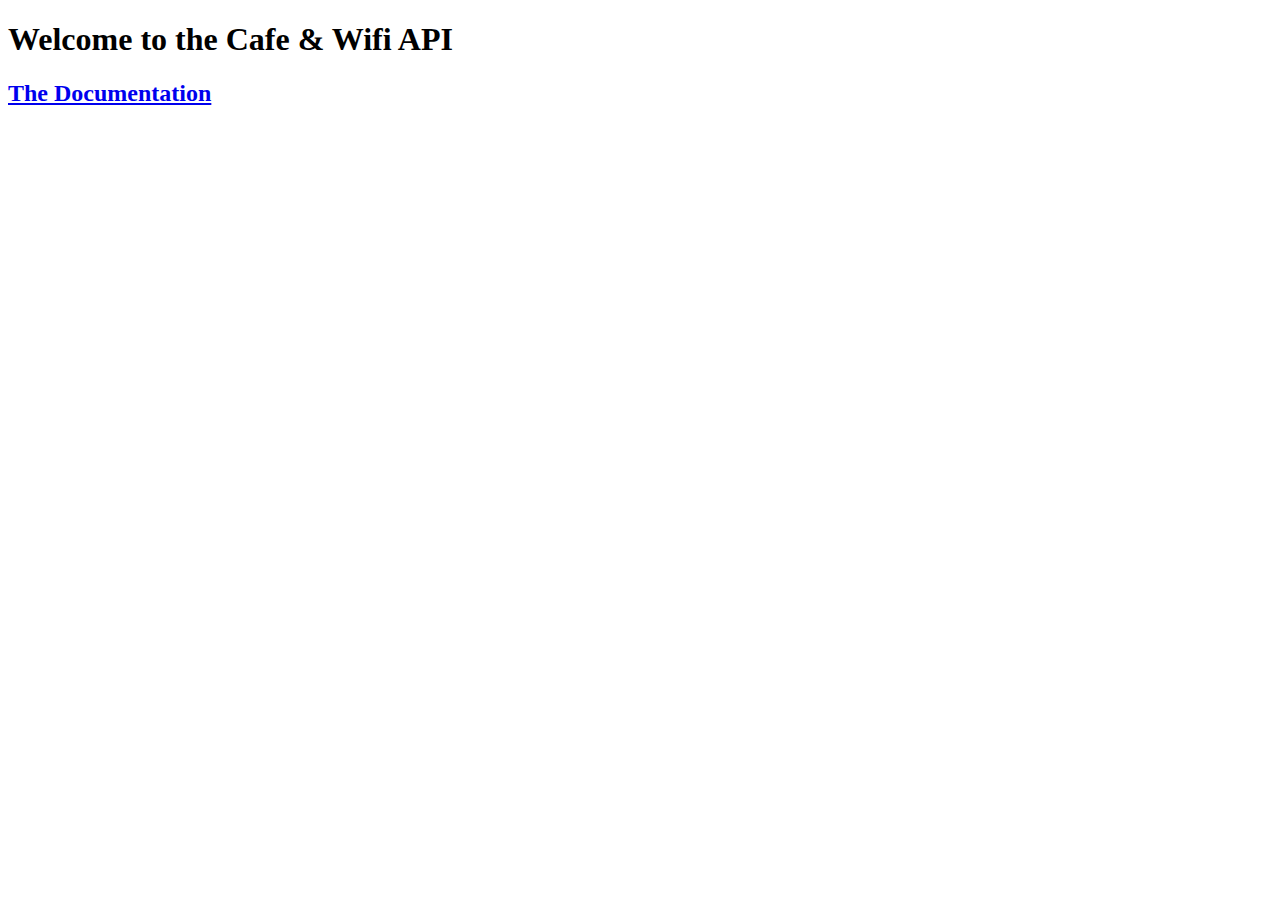
<file: cafe-api/templates/index.html>
<!DOCTYPE html>
<html lang="en">
<head>
    <meta charset="UTF-8">
    <title>Cafe&Wifi API</title>
</head>
<body>
    <h1>Welcome to the Cafe & Wifi API</h1>
    <h2><a href="https://documenter.getpostman.com/view/14750162/TzskD3Di">The Documentation</a></h2>
</body>
</html>
</file>
